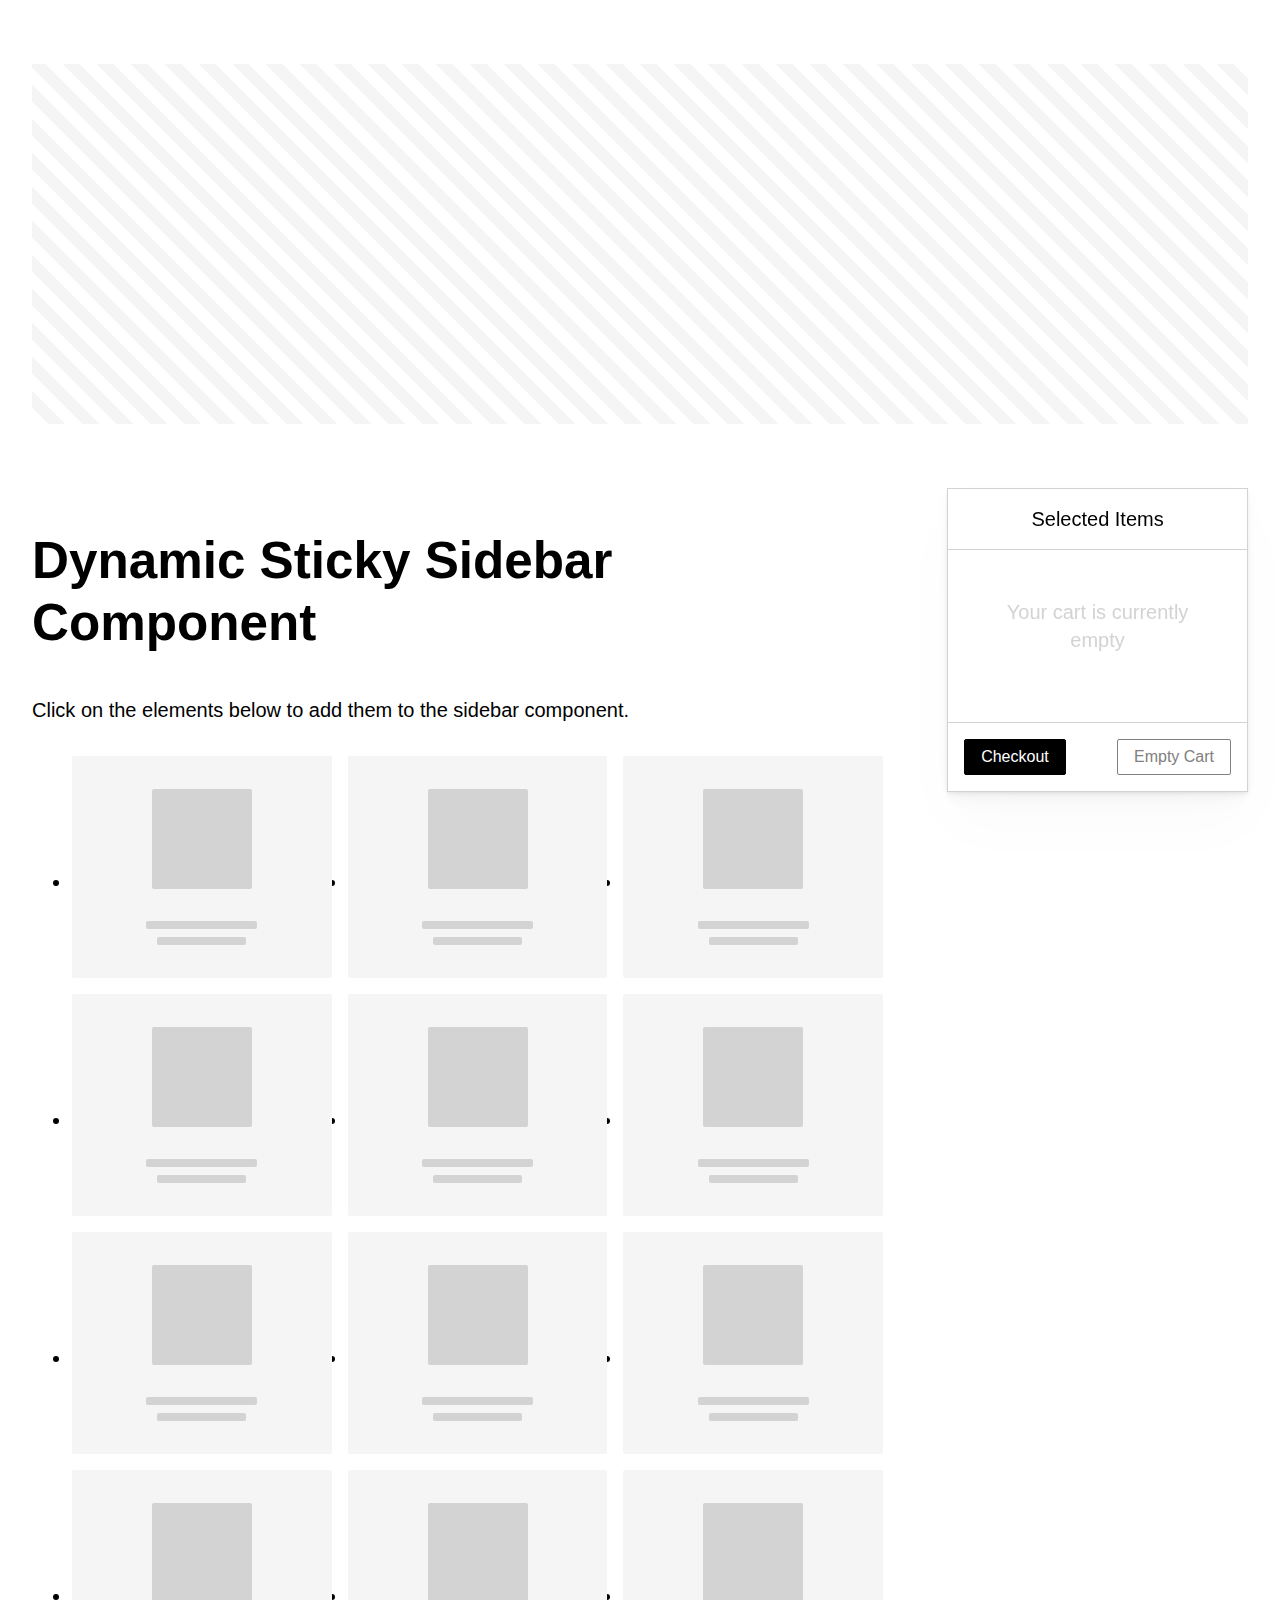
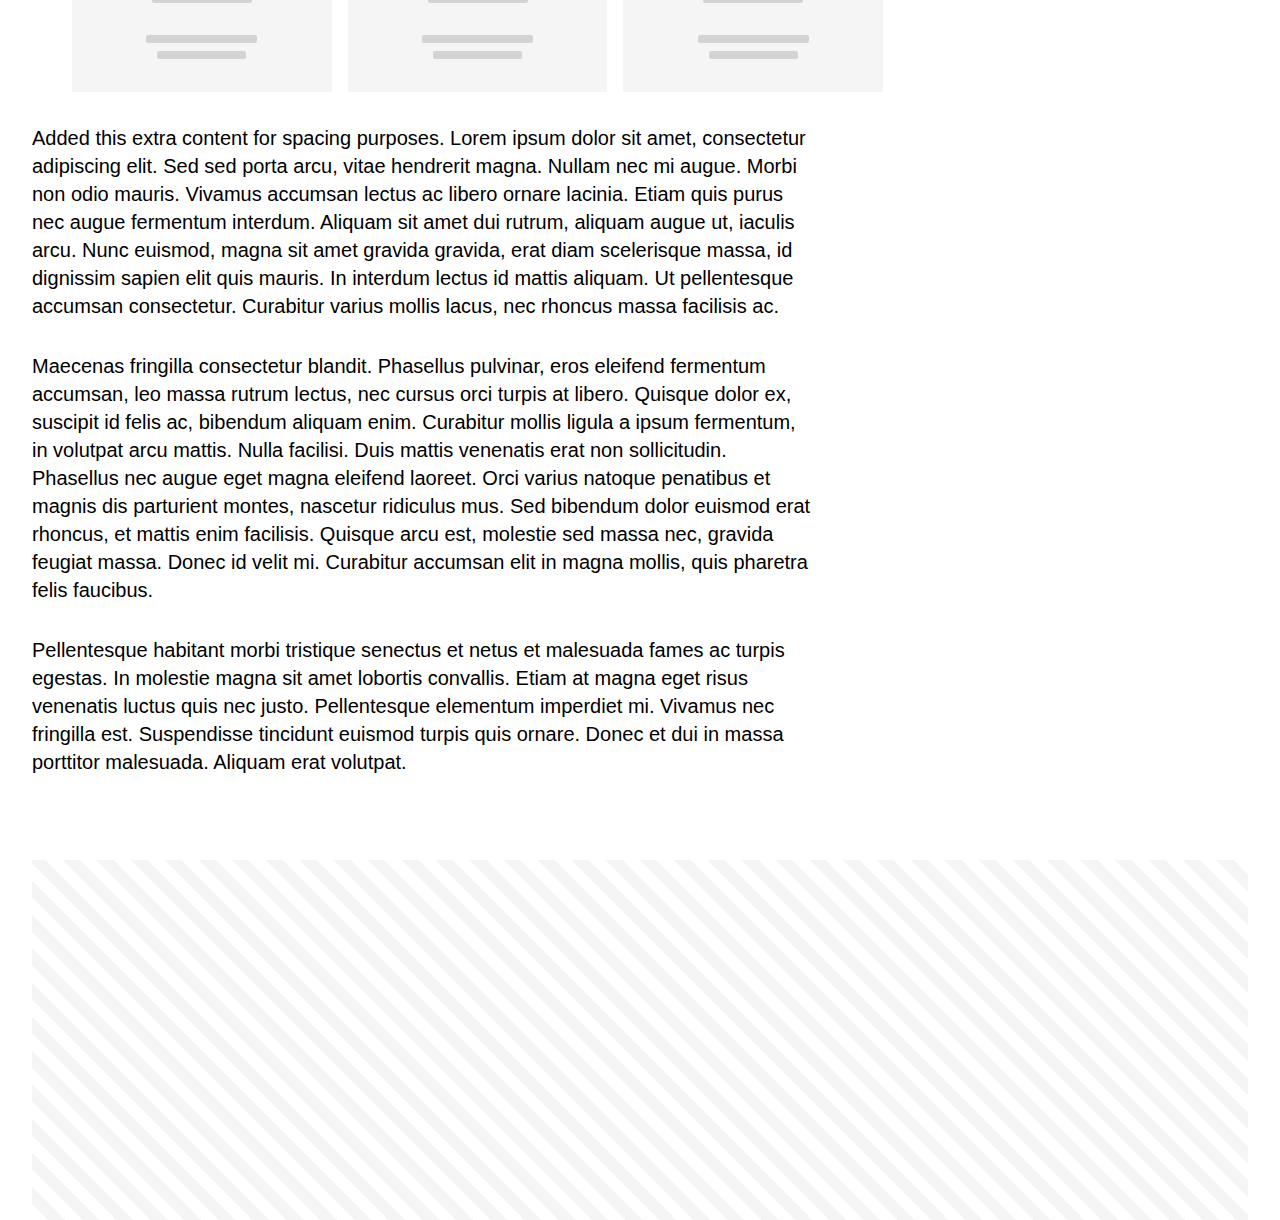
<file: index.html>
<!DOCTYPE html>
<html lang="en">
  <head>
    <meta charset="UTF-8" />
    <meta name="viewport" content="width=device-width, initial-scale=1.0" />
    <title>Document</title>
    <link rel="stylesheet" href="style.css" />
  </head>
  <body>
    <header></header>
    <main>
      <article class="article">
        <h2>Dynamic Sticky Sidebar Component</h2>
        <p>Click on the elements below to add them to the sidebar component.</p>
        <ul class="items grid">
          <li>
            <button class="item">
              <div class="thumbnail"></div>
              <div class="info">
                <div class="title"></div>
                <div class="subtitle"></div>
              </div>
            </button>
          </li>
          <li>
            <button class="item">
              <div class="thumbnail"></div>
              <div class="info">
                <div class="title"></div>
                <div class="subtitle"></div>
              </div>
            </button>
          </li>
          <li>
            <button class="item">
              <div class="thumbnail"></div>
              <div class="info">
                <div class="title"></div>
                <div class="subtitle"></div>
              </div>
            </button>
          </li>
          <li>
            <button class="item">
              <div class="thumbnail"></div>
              <div class="info">
                <div class="title"></div>
                <div class="subtitle"></div>
              </div>
            </button>
          </li>
          <li>
            <button class="item">
              <div class="thumbnail"></div>
              <div class="info">
                <div class="title"></div>
                <div class="subtitle"></div>
              </div>
            </button>
          </li>
          <li>
            <button class="item">
              <div class="thumbnail"></div>
              <div class="info">
                <div class="title"></div>
                <div class="subtitle"></div>
              </div>
            </button>
          </li>
          <li>
            <button class="item">
              <div class="thumbnail"></div>
              <div class="info">
                <div class="title"></div>
                <div class="subtitle"></div>
              </div>
            </button>
          </li>
          <li>
            <button class="item">
              <div class="thumbnail"></div>
              <div class="info">
                <div class="title"></div>
                <div class="subtitle"></div>
              </div>
            </button>
          </li>
          <li>
            <button class="item">
              <div class="thumbnail"></div>
              <div class="info">
                <div class="title"></div>
                <div class="subtitle"></div>
              </div>
            </button>
          </li>
          <li>
            <button class="item">
              <div class="thumbnail"></div>
              <div class="info">
                <div class="title"></div>
                <div class="subtitle"></div>
              </div>
            </button>
          </li>
          <li>
            <button class="item">
              <div class="thumbnail"></div>
              <div class="info">
                <div class="title"></div>
                <div class="subtitle"></div>
              </div>
            </button>
          </li>
          <li>
            <button class="item">
              <div class="thumbnail"></div>
              <div class="info">
                <div class="title"></div>
                <div class="subtitle"></div>
              </div>
            </button>
          </li>
        </ul>
        <p>
          Added this extra content for spacing purposes. Lorem ipsum dolor sit
          amet, consectetur adipiscing elit. Sed sed porta arcu, vitae hendrerit
          magna. Nullam nec mi augue. Morbi non odio mauris. Vivamus accumsan
          lectus ac libero ornare lacinia. Etiam quis purus nec augue fermentum
          interdum. Aliquam sit amet dui rutrum, aliquam augue ut, iaculis arcu.
          Nunc euismod, magna sit amet gravida gravida, erat diam scelerisque
          massa, id dignissim sapien elit quis mauris. In interdum lectus id
          mattis aliquam. Ut pellentesque accumsan consectetur. Curabitur varius
          mollis lacus, nec rhoncus massa facilisis ac.
        </p>
        <p>
          Maecenas fringilla consectetur blandit. Phasellus pulvinar, eros
          eleifend fermentum accumsan, leo massa rutrum lectus, nec cursus orci
          turpis at libero. Quisque dolor ex, suscipit id felis ac, bibendum
          aliquam enim. Curabitur mollis ligula a ipsum fermentum, in volutpat
          arcu mattis. Nulla facilisi. Duis mattis venenatis erat non
          sollicitudin. Phasellus nec augue eget magna eleifend laoreet. Orci
          varius natoque penatibus et magnis dis parturient montes, nascetur
          ridiculus mus. Sed bibendum dolor euismod erat rhoncus, et mattis enim
          facilisis. Quisque arcu est, molestie sed massa nec, gravida feugiat
          massa. Donec id velit mi. Curabitur accumsan elit in magna mollis,
          quis pharetra felis faucibus.
        </p>
        <p>
          Pellentesque habitant morbi tristique senectus et netus et malesuada
          fames ac turpis egestas. In molestie magna sit amet lobortis
          convallis. Etiam at magna eget risus venenatis luctus quis nec justo.
          Pellentesque elementum imperdiet mi. Vivamus nec fringilla est.
          Suspendisse tincidunt euismod turpis quis ornare. Donec et dui in
          massa porttitor malesuada. Aliquam erat volutpat.
        </p>
      </article>
      <aside class="sidebar">
        <div class="component">
          <div class="header">Selected Items</div>
          <div class="content">
            <div class="empty-text">Your cart is currently empty</div>
            <ul class="items list"></ul>
          </div>
          <div class="footer">
            <button class="button">Checkout</button>
            <button class="button empty-cart">Empty Cart</button>
          </div>
        </div>
      </aside>
    </main>
    <footer></footer>
  </body>
</html>
</file>
<file: style.css>
:root {
  --space-xs: calc(var(--space) / 4);
  --space-sm: calc(var(--space) / 2);
  --space: 2rem;
  --space-md: calc(var(--space) * 2);

  --color-primary: lightgray;
  --color-accent: whitesmoke;
  --color-dark: black;
  --color-mid: gray;
  --color-light: white;
  --color-highlight: dodgerblue;

  --radius: 0.125rem;
}

/* Here are the base styles for the main layout and sticky component */
* {
  box-sizing: border-box;
}

main {
  display: flex;
  flex-wrap: wrap;
}

.article {
  flex-basis: 0;
  flex-grow: 999;
  min-width: 40%;
}

.sidebar {
  --offset: var(--space);
  flex-grow: 1;
  flex-basis: 300px;
  align-self: start;
  position: sticky;
  top: var(--offset);
}

.component {
  display: grid;
  grid-template-rows: auto 1fr auto;
}

.component .content {
  max-height: 500px;
  overflow-y: auto;
}

.sidebar .component {
  max-height: calc(100vh - var(--offset) * 2);
}

/*
   * Other styles
  **/
.visually-hidden {
  clip: rect(0 0 0 0);
  clip-path: inset(50%);
  height: 1px;
  overflow: hidden;
  position: absolute;
  white-space: nowrap;
  width: 1px;
}

html,
body {
  height: 100%;
}

[hidden] {
  display: none;
}

body {
  margin: 0 auto;
  padding: 0 var(--space);
  font-family: 'Helvetica Neue', sans-serif;
  font-size: 1.25rem;
  line-height: 1.4;
  max-width: 1400px;
}

h2 {
  font-size: clamp(2rem, 4vw, 3.5rem);
  font-weight: 600;
  line-height: 1.2;
}

p {
  max-width: 70ch;
  font-size: clamp(1rem, 4vw, 1.25rem);
}

header,
footer {
  display: flex;
  align-items: center;
  justify-content: center;
  margin: var(--space-md) 0;
  padding: var(--space);
  height: 40vh;
  background: repeating-linear-gradient(
    45deg,
    transparent,
    transparent 12px,
    var(--color-accent) 12px,
    var(--color-accent) 24px
  );
}

/* Until flexbox gap is supported in all modern browsers, we use the negative margin trick to create space between the children elements */
main {
  margin-bottom: calc(-1 * var(--space-md));
  margin-left: calc(-1 * var(--space-md));
}

main > * {
  margin-bottom: var(--space-md);
  margin-left: var(--space-md);
}

article > * + * {
  margin-top: var(--space);
}

.component {
  position: relative;
  border: 1px solid var(--color-primary);
  box-shadow: 0 1px 2px rgba(0, 0, 0, 0.04), 0 2px 4px rgba(0, 0, 0, 0.04),
    0 4px 8px rgba(0, 0, 0, 0.03), 0 8px 16px rgba(0, 0, 0, 0.03),
    0 16px 32px rgba(0, 0, 0, 0.02), 0 32px 64px rgba(0, 0, 0, 0.02);
}

.component .header,
.component .footer {
  padding: var(--space-sm);
  text-align: center;
}

.component .header {
  border-bottom: inherit;
}

.component .footer {
  display: flex;
  justify-content: space-between;
  border-top: inherit;
}

.component .content {
  padding: var(--space-sm);
  max-height: 500px;
  overflow-y: auto;
  color: var(--color-dark);
}

.empty-text {
  padding: var(--space);
  text-align: center;
  color: var(--color-primary);
}

.item {
  position: relative;
  appearance: none;
  display: flex;
  align-items: center;
  padding: var(--space);
  outline: none;
  width: 100%;
  background-color: var(--color-accent);
  border: 1px solid var(--color-accent);
  border-radius: var(--radius);
  cursor: pointer;
}

.item:active {
  transform: translateY(1px);
}

.item:focus {
  outline: 2px solid var(--color-highlight);
}

.item > * {
  pointer-events: none;
}

.info {
  width: 100%;
}

.title,
.subtitle {
  width: 100%;
  height: 0.5rem;
  background-color: var(--color-primary);
  border-radius: var(--radius);
}

.title {
  margin-bottom: var(--space-xs);
  max-width: 15ch;
}

.subtitle {
  max-width: 12ch;
}

.thumbnail {
  flex-shrink: 0;
  width: var(--size);
  height: var(--size);
  background: var(--color-primary);
  border-radius: var(--radius);
}

.grid {
  display: grid;
  grid-template-columns: repeat(auto-fill, minmax(200px, 1fr));
  grid-gap: var(--space-sm);
}

.grid .item {
  flex-direction: column;
  text-align: center;
}

.grid .info {
  display: flex;
  flex-direction: column;
  align-items: center;
}

.grid .thumbnail {
  --size: 100px;
  margin-bottom: var(--space);
}

.list > * + * {
  margin-top: var(--space-xs);
}

.list .item {
  padding: var(--space-sm);
}

.list .item::before {
  content: '×';
  position: absolute;
  top: 0;
  right: 0;
  width: 100%;
  height: 100%;
  display: flex;
  align-items: center;
  justify-content: flex-end;
  padding-right: var(--space-sm);
  font-size: 2rem;
  text-align: center;
  text-transform: uppercase;
  letter-spacing: 0.05rem;
  color: var(--color-primary);
  pointer-events: none;
}

.list .thumbnail {
  --size: 50px;
  margin-right: var(--space-sm);
}

.button {
  appearance: none;
  padding: var(--space-xs) var(--space-sm);
  font-family: inherit;
  font-size: 1rem;
  color: white;
  background-color: var(--color-dark);
  border: 1px solid var(--color-dark);
  cursor: pointer;
  border-radius: var(--radius);
  box-shadow: rgba(black, 0.1) 4px 4px;
}

.button:active {
  transform: translateY(1px);
  box-shadow: none;
}

.empty-cart {
  color: var(--color-mid);
  border-color: var(--color-mid);
  background-color: var(--color-light);
}
</file>
